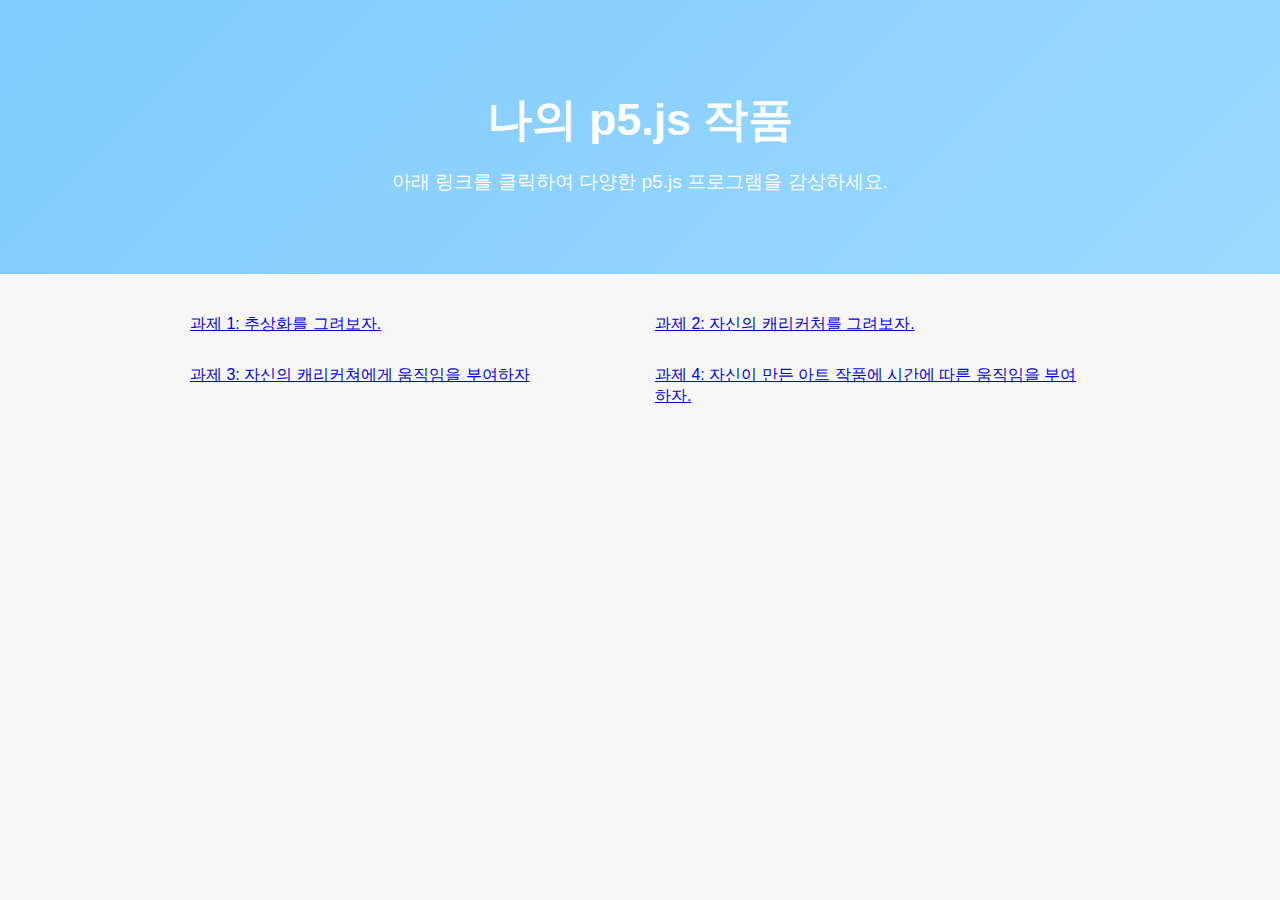
<file: Untitled-1.html>
<!DOCTYPE html>
<html lang="ko">
<head>
    <meta charset="UTF-8">
    <meta name="viewport" content="width=device-width, initial-scale=1.0">
    <title>p5.js 작품 모음</title>
    <link rel="stylesheet" href="style.css">
</head>
<body>
    <header>
        <h1>나의 p5.js 작품</h1>
        <p>아래 링크를 클릭하여 다양한 p5.js 프로그램을 감상하세요.</p>
    </header>

    <section id="projects">
    
        <div class="project">
            <a href="p5js/sample1/index.html">
                과제 1: 추상화를 그려보자.
            </a>
        </div>
    
        <div class="project">
            <a href="p5js/sample2/index.html">
                과제 2: 자신의 캐리커처를 그려보자.
            </a>
        </div>

        <div class="project">
            <a href="p5js/sample3/index.html">
                과제 3: 자신의 캐리커쳐에게 움직임을 부여하자
            </a>
        </div>

        <div class="project">
            <a href="p5js/sample4/index.html">
                과제 4: 자신이 만든 아트 작품에 시간에 따른 움직임을 부여하자.
            </a>
        </div>

    </section>
</body>

</html>
</file>
<file: style.css>
/* 전체 기본 스타일 */
body {
    margin: 0;
    font-family: "Pretendard", sans-serif;
    background: #f7f7f7;
    color: #333;
}

/* 헤더 영역 — 하늘색 그라데이션 */
header {
    text-align: center;
    padding: 60px 20px;
    background: linear-gradient(135deg, #7ecbff, #9cd9ff);
    color: white;
}

header h1 {
    font-size: 2.8rem;
    margin-bottom: 10px;
}

header p {
    font-size: 1.2rem;
    opacity: 0.95;
}

/* 프로젝트 갤러리 — 무조건 2개씩 배치 */
#projects {
    display: grid;
    grid-template-columns: repeat(2, 1fr);
    gap: 30px;
    padding: 40px;
    max-width: 900px;
    margin: auto;
}

/* 모바일에서는 1열 */
@media (max-width: 700px) {
    #projects {
        grid-template-columns: 1fr;
    }
}

/* 카드 스타일 */
.card {
    background: white;
    border-radius: 15px;
    overflow: hidden;
    box-shadow: 0 4px 15px rgba(0,0,0,0.1);
    transition: transform 0.3s ease, box-shadow 0.3s ease;
    text-align: center;
}

/* 호버 효과 */
.card:hover {
    transform: translateY(-8px);
    box-shadow: 0 8px 25px rgba(0,0,0,0.15);
}

/* ⭐ 이미지 높이 고정! 정렬 깨지는 문제 해결 */
.card img {
    width: 100%;
    height: 300px;           /* ← 높이 고정 */
    object-fit: contain;     /* 잘리지 않게 비율 유지 */
    background: #fafafa;
    display: block;
    border-bottom: 1px solid #eee;
}

/* 텍스트 링크 */
.card a {
    display: block;
    padding: 20px;
    text-decoration: none;
    color: #333;
    font-weight: 600;
    font-size: 1.1rem;
    transition: color 0.2s ease;
}

.card a:hover {
    color: #4db3ff;
}
</file>
